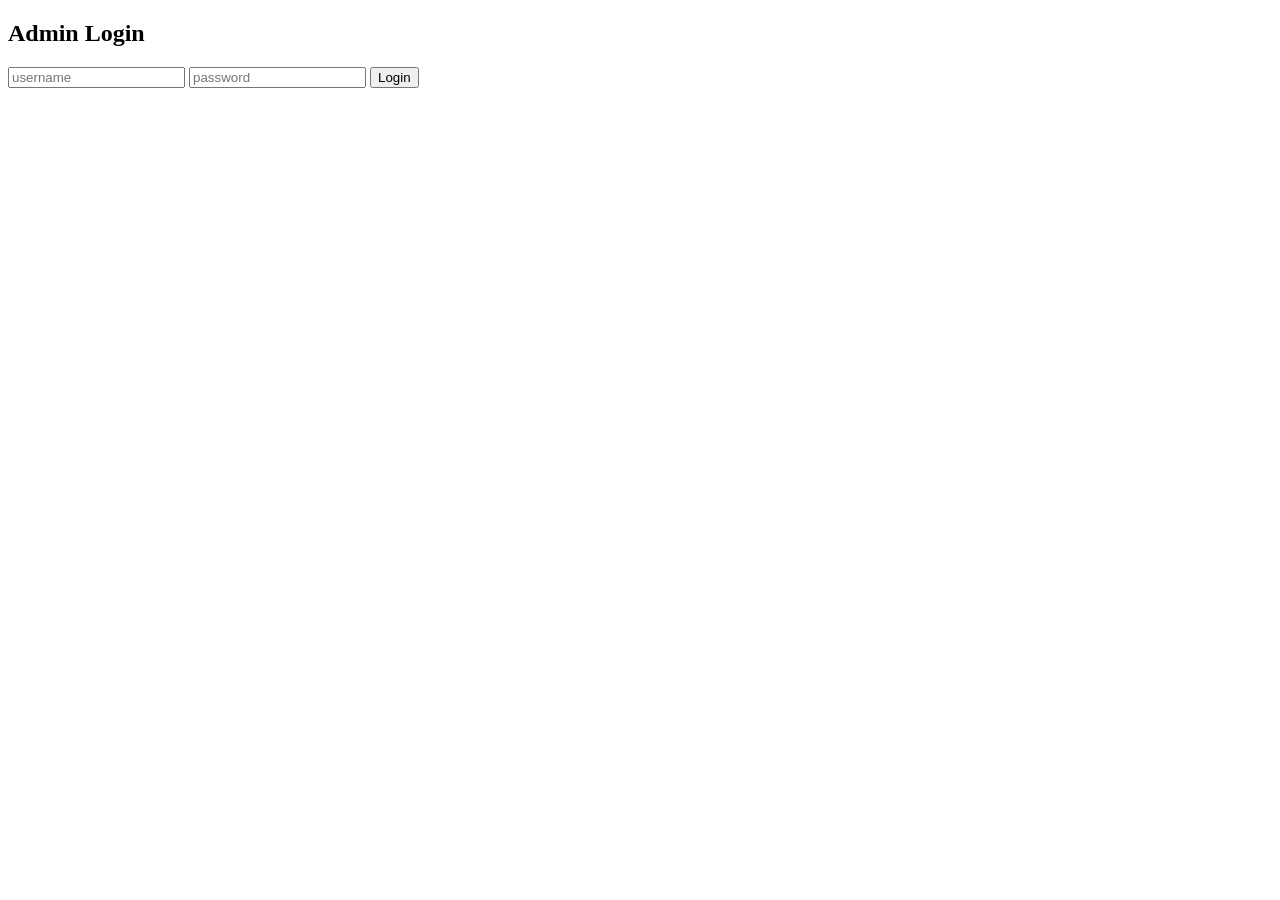
<file: admin-login.html>
<!DOCTYPE html>
<html>

<body>

<h2>Admin Login</h2>

<input id="user" placeholder="username">

<input id="pass" type="password" placeholder="password">

<button onclick="login()">Login</button>

<script>

function login(){

let u=document.getElementById("user").value
let p=document.getElementById("pass").value

if(u=="rkadmin" && p=="12345"){

window.location="admin.html"

}else{

alert("Wrong Login")

}

}

</script>

</body>
</html>
</file>
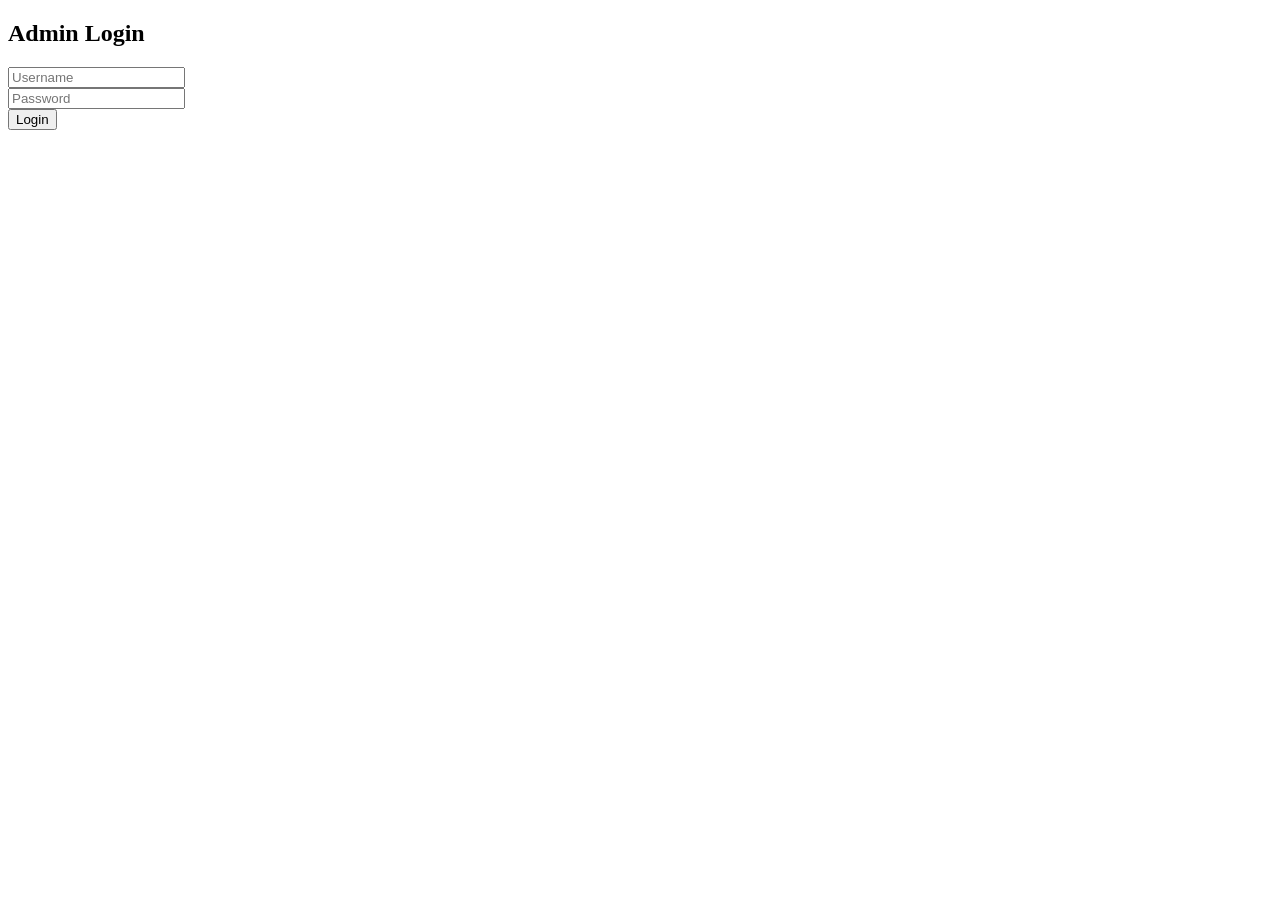
<file: admin.html>
<!DOCTYPE html>
<html>
<head>

<title>RK Bakery Admin</title>

</head>

<body>

<h2>Admin Login</h2>

<input id="user" placeholder="Username">

<br>

<input id="pass" type="password" placeholder="Password">

<br>

<button onclick="login()">Login</button>

<div id="panel" style="display:none">

<h2>Admin Panel</h2>

<input id="cakeName" placeholder="Cake Name">

<input id="price" placeholder="Price">

<button onclick="addCake()">Add Cake</button>

</div>

<script src="admin.js"></script>

</body>
</html>
</file>
